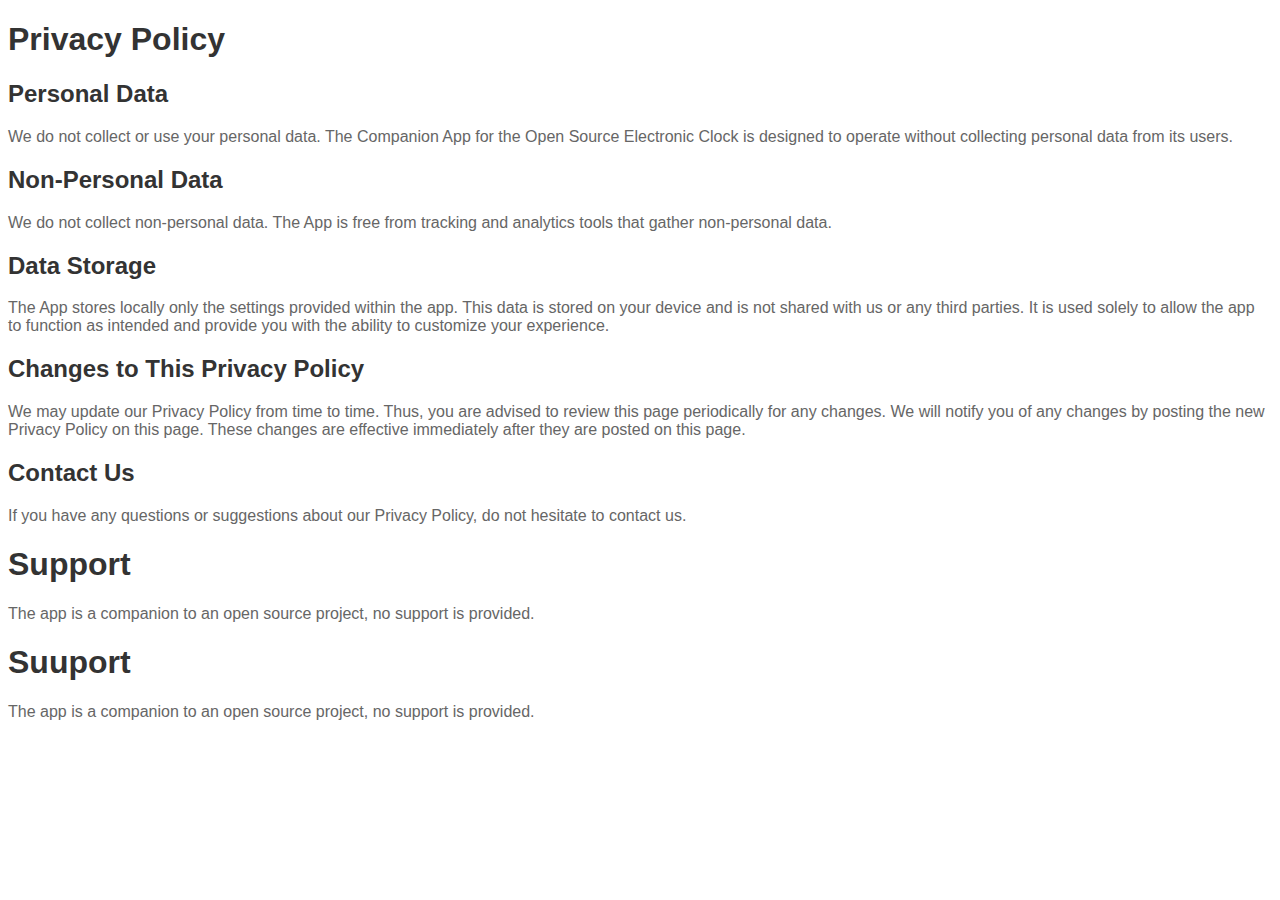
<file: privacy policy.html>
<!DOCTYPE html>
<html>
<head>
    <title>Privacy Policy</title>
    <style>
        body {
            font-family: Arial, sans-serif;
        }
        h1, h2 {
            color: #333;
        }
        p {
            font-size: 1em;
            color: #666;
        }
    </style>
</head>
<body>
    <header>
        <h1>Privacy Policy</h1>
    </header>
    
    <main>
        <section>
            <h2>Personal Data</h2>
            <p>We do not collect or use your personal data. The Companion App for the Open Source Electronic Clock is designed to operate without collecting personal data from its users.</p>
        </section>
        
        <section>
            <h2>Non-Personal Data</h2>
            <p>We do not collect non-personal data. The App is free from tracking and analytics tools that gather non-personal data.</p>
        </section>
        
        <section>
            <h2>Data Storage</h2>
            <p>The App stores locally only the settings provided within the app. This data is stored on your device and is not shared with us or any third parties. It is used solely to allow the app to function as intended and provide you with the ability to customize your experience.</p>
        </section>
        
        <section>
            <h2>Changes to This Privacy Policy</h2>
            <p>We may update our Privacy Policy from time to time. Thus, you are advised to review this page periodically for any changes. We will notify you of any changes by posting the new Privacy Policy on this page. These changes are effective immediately after they are posted on this page.</p>
        </section>

        <section>
            <h2>Contact Us</h2>
            <p>If you have any questions or suggestions about our Privacy Policy, do not hesitate to contact us.</p>
        </section>
    </main>
    <main>
        <section>
            <h1>Support</h1>
            <p>The app is a companion to an open source project, no support is provided.</p>
        </section>
    </main>
</body>
<head>
    <title>Privacy Policy</title>
    <style>
        body {
            font-family: Arial, sans-serif;
        }
        h1, h2 {
            color: #333;
        }
        p {
            font-size: 1em;
            color: #666;
        }
    </style>
</head>
<body>
    <header>
        <h1>Suuport</h1>
    </header>
    <main>
        <section>
            <p>The app is a companion to an open source project, no support is provided.</p>
        </section>
    </main>
</body>
</html>
</file>
